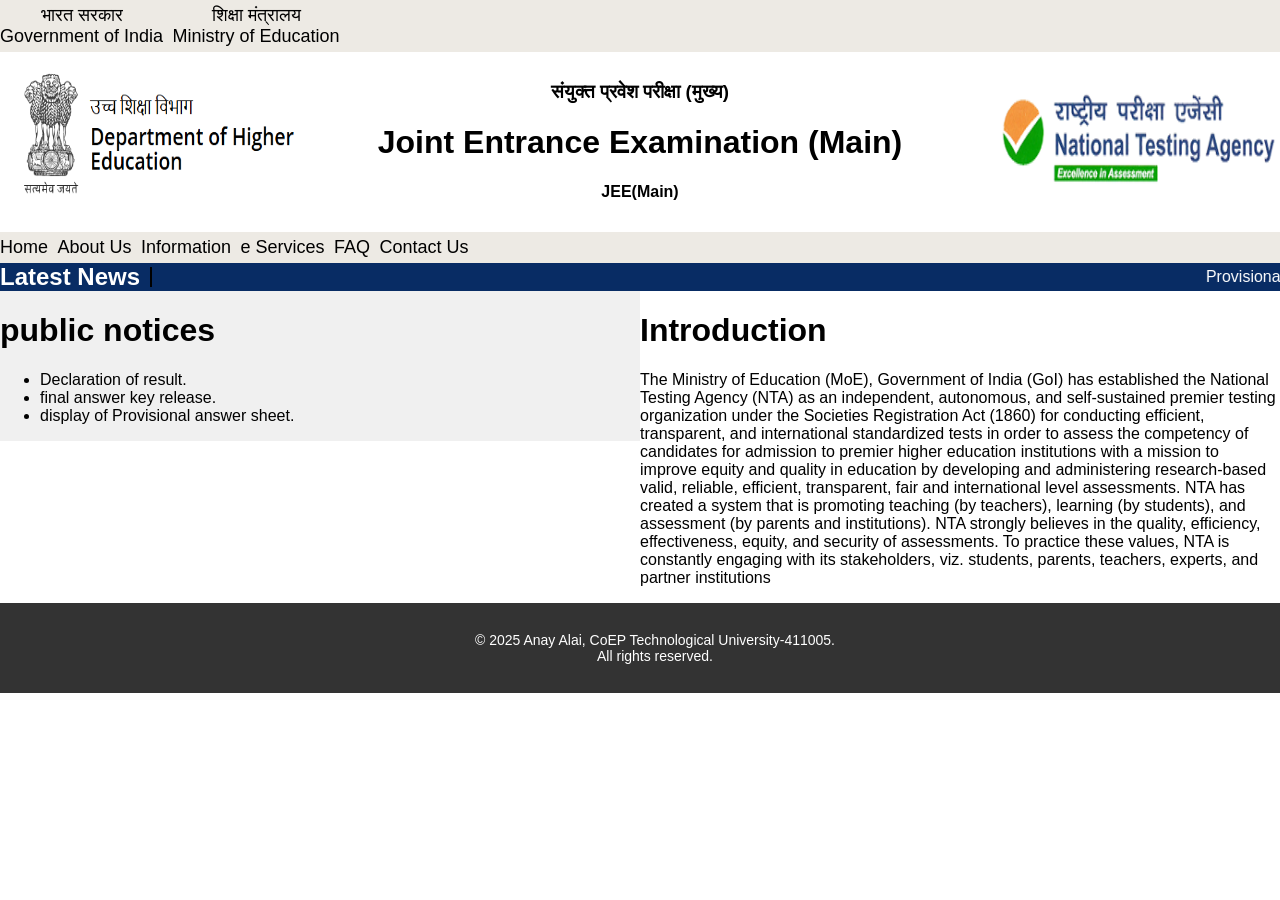
<file: index.html>
<!DOCTYPE html>
<html lang="en">

<head>
   <meta charset="UTF-8">
   <meta name="viewport" content="width=device-width, initial-scale=1.0">
   <link rel="icon" type="image/x-icon" href="favicon.jpeg">
   <title> Joint Entrance Examination (Main)-2025</title>
   <link rel="stylesheet" type="text/css" href="style.css">
</head>

<body>
   <div class="nav-container">
      <div class="nav-block">
         <a href="https://india.gov.in" class="href_style" target="_blank">
            <span style="display: block;">भारत सरकार</span>
            <span style="display: block;">Government of India</span>
         </a>
      </div>
      <div class="nav-block">
         <a href="https://www.education.gov.in" class="href_style" target="_blank">
            <span style="display: block;">शिक्षा मंत्रालय</span>
            <span style="display: block;">Ministry of Education</span>
         </a>
      </div>
   </div>

   <div class="heading" style="overflow: hidden; padding: 10px;">
      <!-- left image-->
      <div style="float: left; width: 25%;">
         <a href="https://www.education.gov.in/en/higher_education">
            <img src="ashok.png" alt="Emblem" style="width: 100%; height: 150px;"></a>
      </div>

      <!-- Center Text -->
      <div style="float: left; width: 50%; text-align: center;" class="JEE heading">
         <h3>संयुक्त प्रवेश परीक्षा (मुख्य)</h3>
         <h1 style="font-family: inherit;">Joint Entrance Examination (Main)</h1>
         <h4>JEE(Main)</h4>
      </div>

      <!-- Right Image -->
      <div style="float:right; width: 20%; margin-right: 18px;margin-top: 30px;">
         <a href="https://nta.ac.in/" target="_blank">
            <img src="nta logo.png" alt="NTA logo" style="width: 110%; height: 100px;">
         </a>
      </div>
   </div>
   <div class="nav-container">
      <div class="nav-block"><a href="index.html" class="href_style"> Home </a></div>
      <div class="nav-block"><a href="aboutus.html" class="href_style">About Us</a></div>
      <div class="nav-block"><a href="#" class="href_style">Information</a></div>
      <div class="nav-block"><a href="#" class="href_style">e Services</a></div>
      <div class="nav-block"><a href="faq.html" class="href_style">FAQ</a></div>
      <div class="nav-block"><a href="#" class="href_style">Contact Us</a></div>
   </div>

   <div class="new_news" style="display: flex; align-items: center; position: relative;">
      <h2 style="text-align: left; margin: 0; white-space: nowrap;">Latest News</h2>
      <div class="white_vertical_line"
         style="border-left: 2px solid #000; height: 20px; margin-left: 10px; margin-right: 10px;"></div>
      <marquee style="flex: 1;">
         <label>Provisional Answer sheet is Live &nbsp;&nbsp;&nbsp;&nbsp;&nbsp; &nbsp; &nbsp; &nbsp; &nbsp; &nbsp;
            &nbsp;
            &nbsp; &nbsp; &nbsp; &nbsp; &nbsp; &nbsp; &nbsp; &nbsp; &nbsp; &nbsp; &nbsp; &nbsp; </label>
         <label>Correction Window is Open</label>

      </marquee>
   </div>
   <div class="mycontainer">
      <div class="mycontainer_div1">
         <h1> public notices</h1>
         <ul>
            <a href="result.html" class="result">
               <li>Declaration of result.</li>
            </a>
            <li>final answer key release.</li>
            <li>display of Provisional answer sheet.</li>
         </ul>

      </div>
      <div class="mycontainer_div2" ;>
         <h1>Introduction</h1>
         <p>The Ministry of Education (MoE),
            Government of India (GoI) has established the
            National Testing Agency (NTA) as an independent,
            autonomous, and self-sustained premier testing organization
            under the Societies Registration Act (1860) for
            conducting efficient, transparent,
            and international standardized tests
            in order to assess the competency of
            candidates for admission to premier
            higher education institutions with
            a mission to improve equity and
            quality in education by developing and
            administering research-based valid, reliable,
            efficient, transparent, fair and international
            level assessments.
            NTA has created a system that is promoting teaching (by teachers), learning (by students), and assessment
            (by parents and institutions). NTA strongly believes in the quality, efficiency, effectiveness, equity, and
            security of assessments. To practice these values, NTA is constantly engaging with its stakeholders, viz.
            students, parents, teachers, experts, and partner institutions</p>
      </div>
   </div>
   <footer>
      <p>&copy; 2025 <a class="name" href="https://www.linkedin.com/in/anay-alai-1b5b31323/">Anay Alai, CoEP
            Technological University-411005.</a><br> All rights reserved.</p>
   </footer>

   <script src="script.js"></script>
</body>

</html>
<!--hi -->
</file>
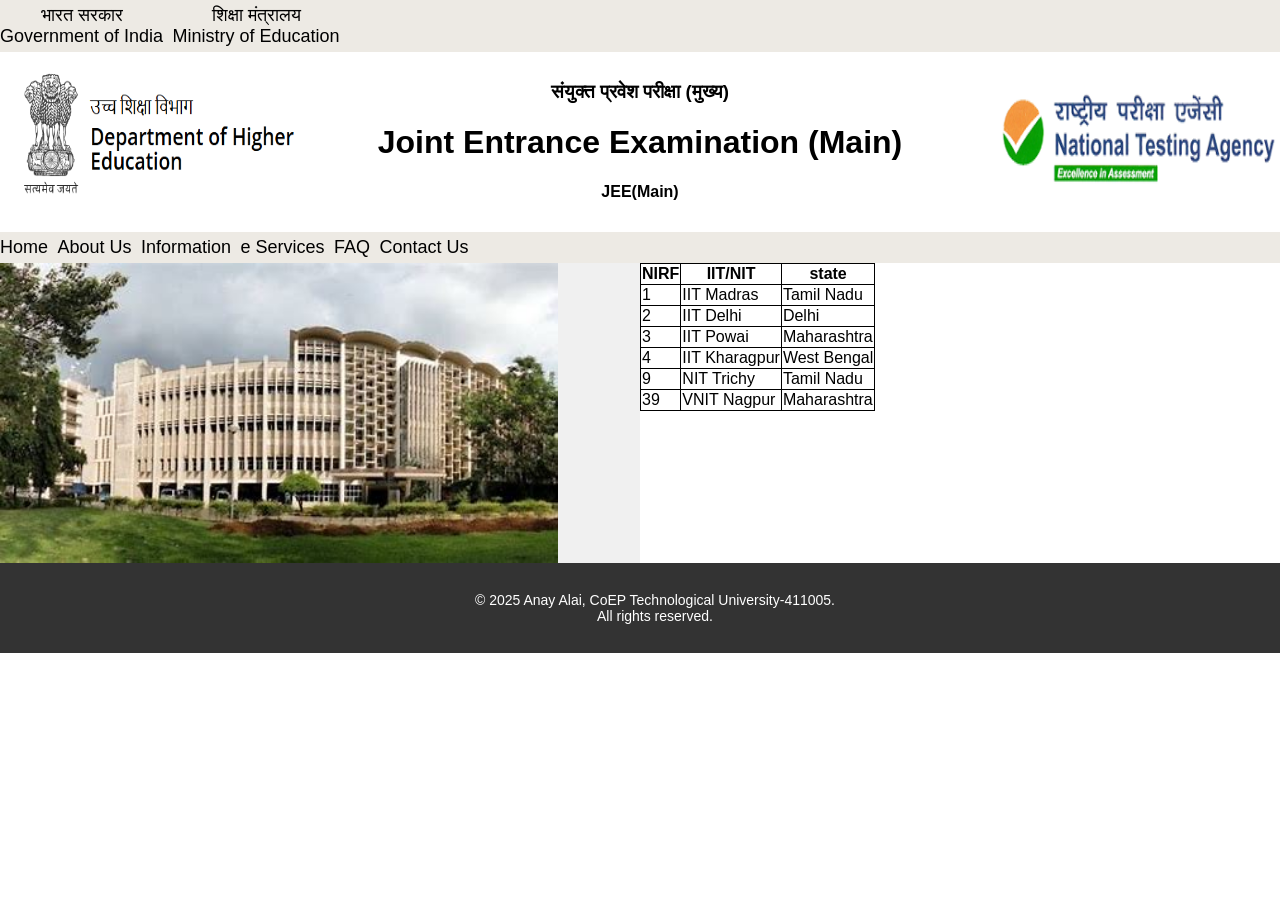
<file: aboutus.html>
<!DOCTYPE html>
<html lang = "en">
   <head>
    <meta charset = "UTF-8">
    <meta name = "viewport" content = "width=device-width, initial-scale=1.0">
    <link rel="icon" type="image/x-icon" href="favicon.jpeg">
    <title> Joint Entrance Examination (Main)-2025</title>
    <link rel = "stylesheet" type = "text/css" href = "style.css">
</head>
   <body>
    <div class = "nav-container">
       <div class = "nav-block">
       <a href="https://india.gov.in" class = "href_style" target = "_blank">
          <span style="display: block;">भारत सरकार</span>
          <span style="display: block;">Government of India</span>
        </a>
       </div>
        <div class = "nav-block">
        <a href="https://www.education.gov.in" class = "href_style" target="_blank">
          <span style="display: block;">शिक्षा मंत्रालय</span>
          <span style="display: block;">Ministry of Education</span>
        </a>
       </div>
    
       <div class = "heading" style="overflow: hidden; padding: 10px;">
        <!-- left image-->
        <div style="float: left; width: 25%;">
         <a href = "https://www.education.gov.in/en/higher_education"> 
           <img src="ashok.png" alt="Emblem" style="width: 100%; height: 150px;"></a>
        </div>
      
        <!-- Center Text -->
        <div style="float: left; width: 50%; text-align: center;" class = "JEE heading">
          <h3>संयुक्त प्रवेश परीक्षा (मुख्य)</h3>
          <h1 style="font-family: inherit;">Joint Entrance Examination (Main)</h1>
          <h4>JEE(Main)</h4>
        </div>
      
        <!-- Right Image -->
        <div style="float:right; width: 20%; margin-right: 18px;margin-top: 30px;">
           <a href = "https://nta.ac.in/" target="_blank">
          <img src="nta logo.png" alt="NTA logo" style="width: 110%; height: 100px;">
        </a>
        </div>
      </div>
     <div class = "nav-container">
       <div class = "nav-block"><a href= "index.html" class="href_style"> Home </a></div>
          <div class = "nav-block"><a href = "aboutus.html" class="href_style">About Us</a></div>    
          <div class = "nav-block"><a href = "#" class = "href_style">Information</a></div>
          <div class = "nav-block"><a href = "#" class = "href_style">e Services</a></div>
          <div class = "nav-block"><a href = "faq.html" class = "href_style">FAQ</a></div>
          <div class = "nav-block"><a href = "#" class = "href_style">Contact Us</a></div>
     </div>

     <div>
        </div>
     </div>
            <div class = "mycontainer">
            <div id = "slideshow" class="mycontainer_div1">
                <img src = "bombay.jpeg" class = "active" alt = "Image 1" >
                <img src = "delhi.jpg" alt = "Image 2">
                <img src = "trichy.jpeg" alt = "image 3">
                <img src = "gandhinagar.jpeg">
                <img src = "mandi.jpeg">
                <img src = "ropar.jpeg">
            </div>
            <div class = "mycontainer_div2">
                <table>
                <tr>
                    <th>NIRF</th>
                    <th>IIT/NIT</th>
                    <th>state</th>
                </tr>
                <tr>
                    <td>1</td>
                    <td>IIT Madras</td>
                    <td> Tamil Nadu</td>
                </tr>
                <tr>
                    <td>2</td>
                    <td>IIT Delhi</td>
                    <td>Delhi</td>
                </tr>
                <tr>
                    <td>3</td>
                    <td>IIT Powai</td>
                    <td>Maharashtra</td>
                </tr>
                <tr>
                    <td>4</td>
                    <td>IIT Kharagpur</td>
                    <td>West Bengal</td>
                </tr>
                <tr>
                    <td>9</td>
                    <td>NIT Trichy</td>
                    <td>Tamil Nadu</td>
                </tr>
                <tr>
                    <td>39</td>
                    <td>VNIT Nagpur</td>
                    <td>Maharashtra</td>
                </tr>

            </table>
            </div>
        </div>
            
     </body>
     <script src="script.js"></script>
     <footer>
        <p>&copy; 2025 <a class="name" href="https://www.linkedin.com/in/anay-alai-1b5b31323/">Anay Alai, CoEP
              Technological University-411005.</a><br> All rights reserved.</p>
     </footer>
</html>
</file>
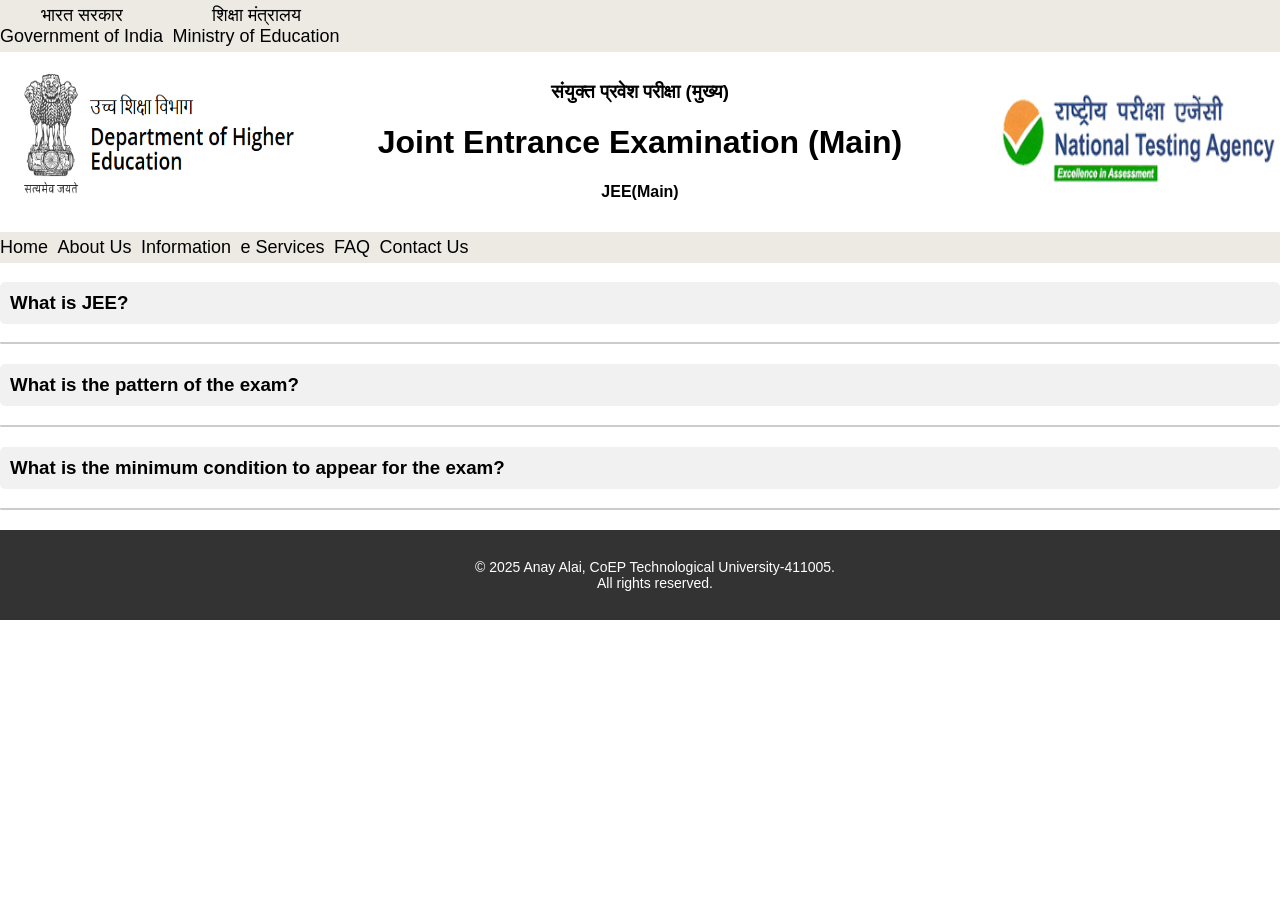
<file: faq.html>
<!DOCTYPE html>
<html lang = "en">
   <head>
    <meta charset = "UTF-8">
    <meta name = "viewport" content = "width=device-width, initial-scale=1.0">
    <link rel="icon" type="image/x-icon" href="favicon.jpeg">
    <title> Joint Entrance Examination (Main)-2025</title>
      <link rel = "stylesheet" type = "text/css" href = "style.css">
   </head>
   <body>
   <div class = "nav-container">
      <div class = "nav-block">
      <a href="https://india.gov.in" class = "href_style" target = "_blank">
         <span style="display: block;">भारत सरकार</span>
         <span style="display: block;">Government of India</span>
       </a>
      </div>
       <div class = "nav-block">
       <a href="https://www.education.gov.in" class = "href_style" target="_blank">
         <span style="display: block;">शिक्षा मंत्रालय</span>
         <span style="display: block;">Ministry of Education</span>
       </a>
      </div>
      </div>
   
   <div class = "heading" style="overflow: hidden; padding: 10px;">
      <!-- left image-->
      <div style="float: left; width: 25%;">
       <a href = "https://www.education.gov.in/en/higher_education"> 
         <img src="ashok.png" alt="Emblem" style="width: 100%; height: 150px;"></a>
      </div>
    
      <!-- Center Text -->
      <div style="float: left; width: 50%; text-align: center;" class = "JEE heading">
        <h3>संयुक्त प्रवेश परीक्षा (मुख्य)</h3>
        <h1 style="font-family: inherit;">Joint Entrance Examination (Main)</h1>
        <h4>JEE(Main)</h4>
      </div>
    
      <!-- Right Image -->
      <div style="float:right; width: 20%; margin-right: 18px;margin-top: 30px;">
         <a href = "https://nta.ac.in/" target="_blank">
        <img src="nta logo.png" alt="NTA logo" style="width: 110%; height: 100px;">
      </a>
      </div>
    </div>
    <div class = "nav-container">
      <div class = "nav-block"><a href= "index.html" class="href_style"> Home </a></div>
         <div class = "nav-block"><a href = "aboutus.html" class="href_style">About Us</a></div>
         <div class = "nav-block"><a href = "#" class = "href_style">Information</a></div>
         <div class = "nav-block"><a href = "#" class = "href_style">e Services</a></div>
         <div class = "nav-block"><a href = "faq.html" class = "href_style">FAQ</a></div>
         <div class = "nav-block"><a href = "#" class = "href_style">Contact Us</a></div>
    </div> 
    <div class = "faq-item">
      <h3 class = "faq-question"> What is JEE?</h3>
      <div class = "faq-answer">The Joint Entrance Examination (JEE) is an engineering 
        entrance assessment conducted for admission to various engineering colleges in India. 
        It comprises two different examinations: the JEE-Main and the JEE-Advanced.
      </div>
    </div>
    <div class = "faq-item">
      <h3 class = "faq-question"> What is the pattern of the exam?</h3>
      <div class = "faq-answer">  pattern consisting of 25 questions per subject was
         introduced in January 2020 with 20 single choice questions and 5 numerical
          type questions by NTA. In both single-choice and numerical type questions,
           4 marks are awarded for correct answers and 1 mark is deducted for wrong answers.
         If the question is left unattempted then no marks are awarded or deducted</div>
    </div>
    <div class = "faq-item">
      <h3 class = "faq-question"> What is the minimum condition to appear for the exam?</h3>
      <div class = "faq-answer"> Candidate should have PCM as their subjects, and minimum 75% marks in board exams.</div>
    </div>
    </body>
    <script src="script.js"></script>
    <script src = "scripts.js"></script>
    <footer>
      <p>&copy; 2025 <a class="name" href="https://www.linkedin.com/in/anay-alai-1b5b31323/">Anay Alai, CoEP
            Technological University-411005.</a><br> All rights reserved.</p>
   </footer>
</html>
</file>
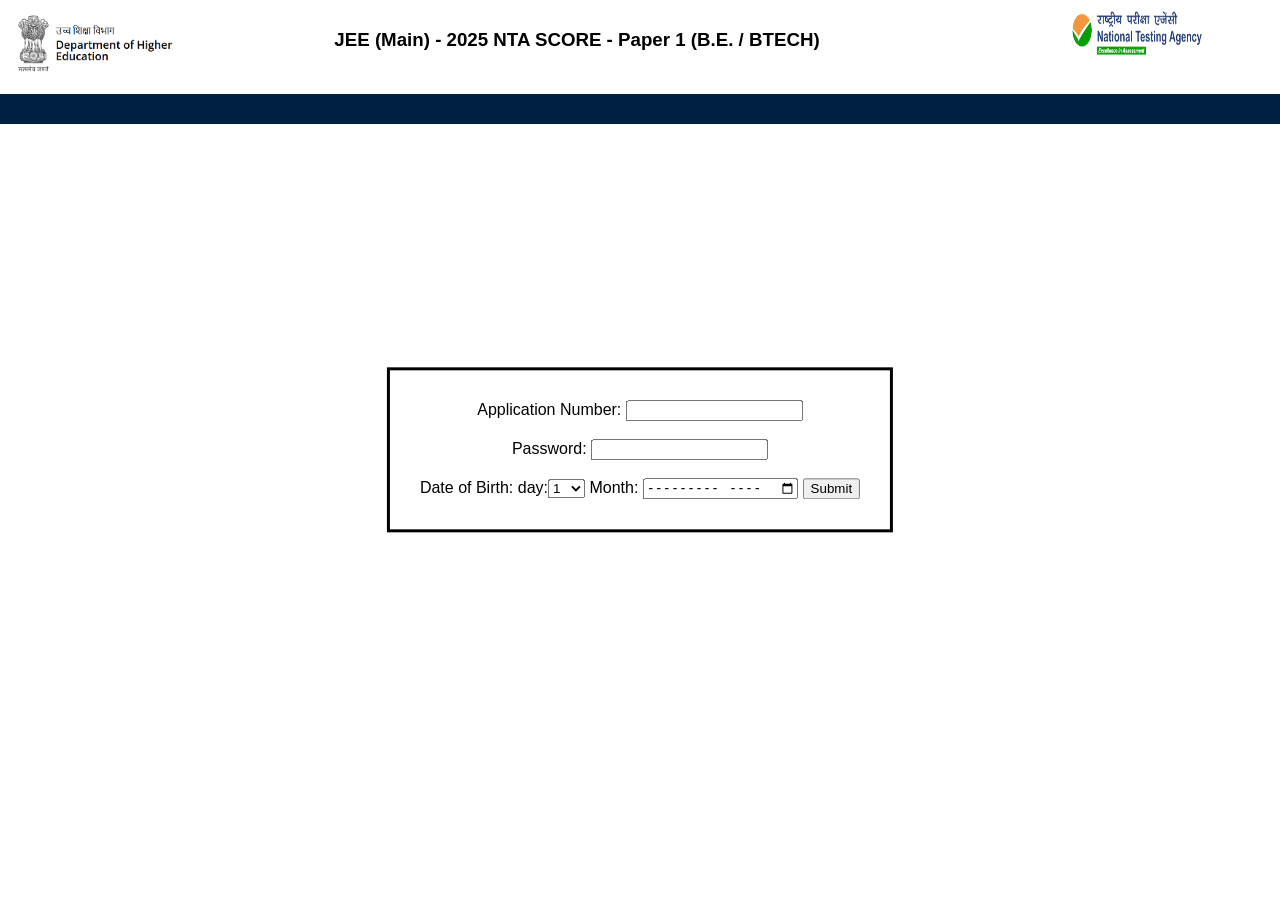
<file: result.html>
<!DOCTYPE html>
<html lang="en">
    <head>
        <title>
            JEE Main result
        </title>
        <link rel = "stylesheet" type = "text/css" href = "style.css">
    </head>
<body>
<div class="heading" style="overflow: hidden; padding: 10px;">
    <!-- left image-->
    <div style="float: left; width: 15%;">
        <a href="https://www.education.gov.in/en/higher_education">
            <img src="ashok.png" alt="Emblem" style="width:95%; height: 70px;"></a>
    </div>

    <!-- Center Text -->
    <div style="float: left; width: 60%; text-align: center;">
        <h3> JEE (Main) - 2025
            NTA SCORE - Paper 1 (B.E. / BTECH)</h3>
    </div>

    <!-- Right Image -->
    <div style="float:right; width: 15%; margin-right: 10px;">
        <a href="https://nta.ac.in/" target="_blank">
            <img src="nta logo.png" alt="NTA logo" style="width: 70%; height: 50px;">
        </a>
    </div>
</div>
<div style="width: 100%;height:30px;background-color:  #002041;">
</div>
<form class = "FORM" onsubmit="validateForm(event)">
   <label>Application Number:</label> <input type ="number" id = "appNum"> <br>
   <br>
    <label>Password:</label> <input type="password" id = "password"><br><br>
    <label>Date of Birth:</label> <label>day:</label><select id = "day" name = "day"> 1</select>
    <label>Month:</label> <input type = "month">
    <input type="submit">
</form>

<script src="script.js"></script>
</body>
</html>
</file>
<file: style.css>
/* mini.html*/
html {
   margin:0;
   padding: 0;
   overflow-x: hidden;
}

.topbar {
   background-color: #EDEAE4;
}

.heading {
   background-color: white;
}

.href_style {
   color: black;
   display: inline-block;
   margin-right: 5px;
   text-decoration: none;
   transition: color 0.3s ease;
}

.new_news {
   background-color: #082c64;
   color: white
}

.nav-container {
   display: inline-block;
   justify-content: space-around;
   padding-bottom: 5px;
   padding-top: 5px;
   background-color: #EDEAE4;
   padding: 0;
   margin: 0%;
   width: 100%;
}

.nav-block {
   display: inline-block;
   font-size: 18px;
   background-color: EDEAE4;
   color: black;
   text-decoration: none;
   transition: background-color 0.3s ease, color 0.3s ease;
   text-align: center;
   margin-top: 5px;
   margin-bottom: 5px;
}

.nav-block:hover {
   background-color: orange;
   color: white;
   cursor: pointer;
}

.mycontainer {
   width: 100%;
   overflow: auto;
}

.mycontainer_div1 {

   width: 50%;

   float: left;
   overflow:a;
   background-color: #f0f0f0;
}

.mycontainer_div2 {
   width: 50%;

   float: right;
   overflow-y: scroll;
}



.FORM {
   position: absolute;
   top: 50%;
   left: 50%;
   transform: translate(-50%, -50%);
   padding: 30px;
   border: 3px solid black;
   text-align: center;
}

/*about us */
#slideshow img {
   width: auto;
   height: 300px;
   display: none;
}

#slideshow img.active {
   display: block;
}

table,
th,
td {
   border: 1px solid black;
   border-collapse: collapse;
}
.name {
   text-decoration: none;
   color:white;
}

.name:hover {
   color:azure;
   text-decoration: underline;
}
.result {
   color: black;
   text-decoration: none;
}

.result:hover {
   color: black;
   text-decoration: underline;
}

.toggleContent { 
   display: none;
   font-size: 20px;
   margin-top: 10px; 
}
/*faq   */
body {
   font-family: Arial, sans-serif;
   margin: 0px;
}

.faq-item {
   margin-bottom: 20px;
}

.faq-question {
   cursor: pointer;
   background-color: #f1f1f1;
   padding: 10px;
   border-radius: 5px;
   transition: background-color 0.3s ease;
}

.faq-question:hover {
   background-color: #ddd;
}

.faq-answer {
   max-height: 0;
   overflow: hidden;
   padding: 0 10px;
   background-color: #fff;
   border-left: 2px solid #ccc;
   border-right: 2px solid #ccc;
   border-bottom: 2px solid #ccc;
   border-radius: 0 0 5px 5px;
   transition: max-height 0.5s ease, padding 0.5s ease;
}

/* footer */
.wrapper {
   min-height: 100vh;
   display: flex;
   flex-direction: column;
}

.content {
   flex: 1;
}

footer {
   background-color: #333;
   color: #fff;
   text-align: center;
   padding: 15px;
   font-size: 14px;
   position: relative;
   bottom: 0;
   width: 100%;
}
</file>
